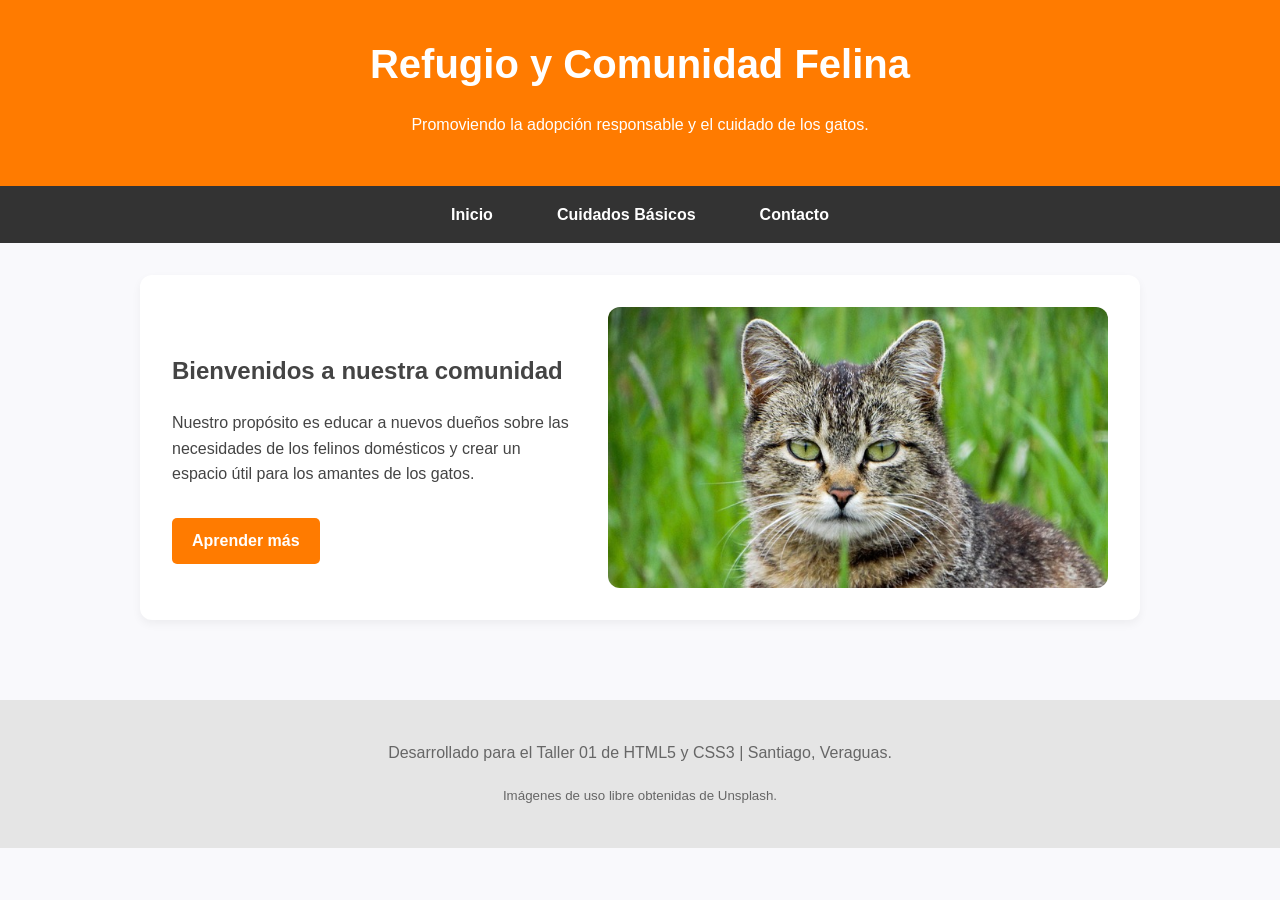
<file: index.html>
<!DOCTYPE html>
<html lang="es">
<head>
    <meta charset="UTF-8">
    <meta name="viewport" content="width=device-width, initial-scale=1.0">
    <title>Comunidad Felina - Inicio</title>
    <link rel="stylesheet" href="estilos.css">
</head>
<body>
    <header>
        <h1>Refugio y Comunidad Felina</h1>
        <p>Promoviendo la adopción responsable y el cuidado de los gatos.</p>
    </header>
    <nav>
        <ul>
            <li><a href="index.html">Inicio</a></li>
            <li><a href="cuidados.html">Cuidados Básicos</a></li>
            <li><a href="contacto.html">Contacto</a></li>
        </ul>
    </nav>
    <main>
        <section class="hero">
            <div class="texto-hero">
                <h2>Bienvenidos a nuestra comunidad</h2>
                <p>Nuestro propósito es educar a nuevos dueños sobre las necesidades de los felinos domésticos y crear un espacio útil para los amantes de los gatos.</p>
                <a href="cuidados.html" class="boton-enlace">Aprender más</a>
            </div>
            <img src="gato_inicio.jpg" alt="Un gato feliz descansando" class="imagen-destacada">
        </section>
    </main>
    <footer>
        <p>Desarrollado para el Taller 01 de HTML5 y CSS3 | Santiago, Veraguas.</p>
        <p><small>Imágenes de uso libre obtenidas de Unsplash.</small></p>
    </footer>
</body>
</html>
</file>
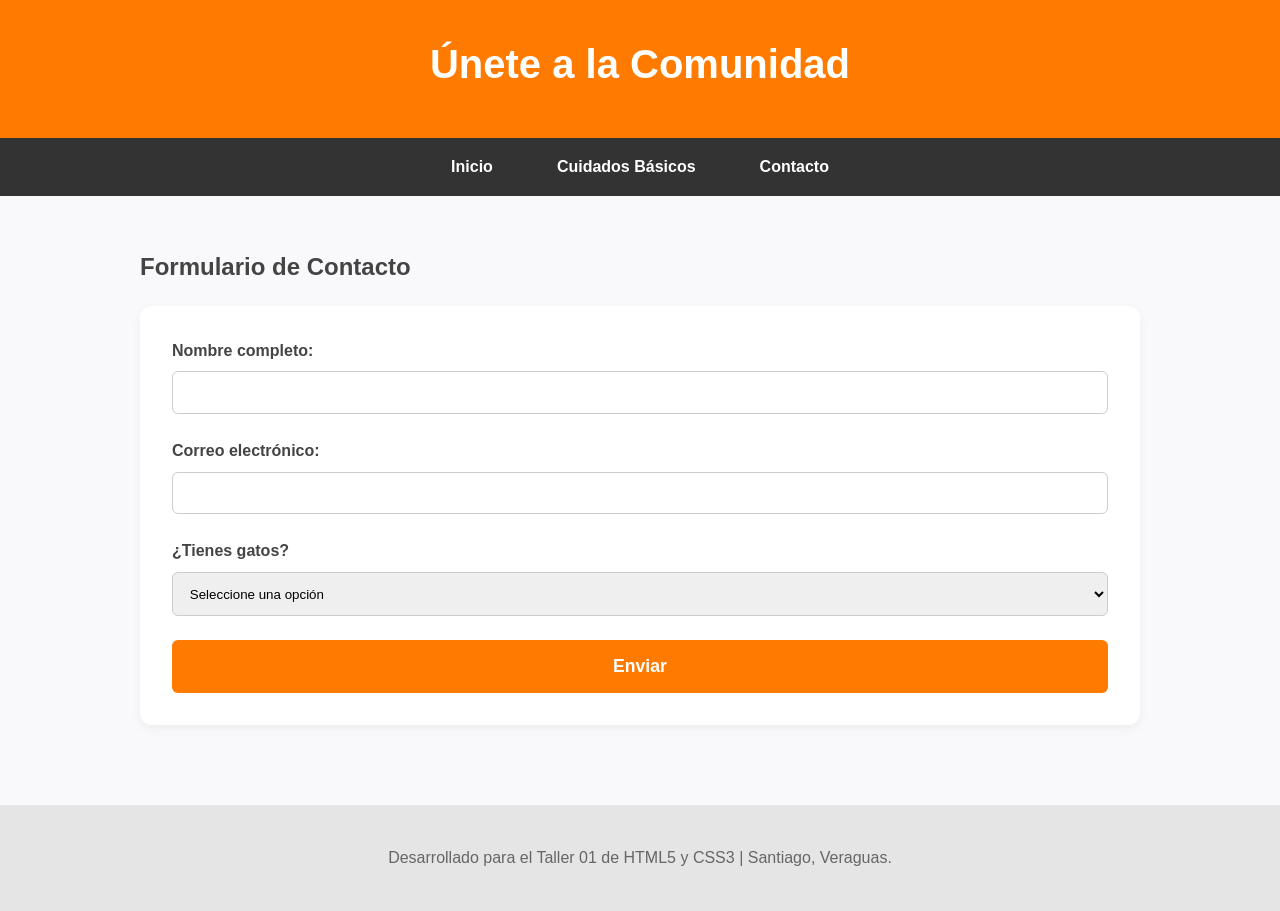
<file: contacto.html>
<!DOCTYPE html>
<html lang="es">
<head>
    <meta charset="UTF-8">
    <meta name="viewport" content="width=device-width, initial-scale=1.0">
    <title>Comunidad Felina - Contacto</title>
    <link rel="stylesheet" href="estilos.css">
</head>
<body>
    <header>
        <h1>Únete a la Comunidad</h1>
    </header>
    <nav>
        <ul>
            <li><a href="index.html">Inicio</a></li>
            <li><a href="cuidados.html">Cuidados Básicos</a></li>
            <li><a href="contacto.html">Contacto</a></li>
        </ul>
    </nav>
    <main>
        <section>
            <h2>Formulario de Contacto</h2>
            <form action="#" method="get">
                <div>
                    <label for="nombre">Nombre completo:</label>
                    <input type="text" id="nombre" name="nombre" required minlength="3">
                </div>
                <div>
                    <label for="correo">Correo electrónico:</label>
                    <input type="email" id="correo" name="correo" required>
                </div>
                <div>
                    <label for="tipo_gato">¿Tienes gatos?</label>
                    <select id="tipo_gato" name="tipo_gato" required>
                        <option value="">Seleccione una opción</option>
                        <option value="si">Sí, tengo uno o más</option>
                        <option value="no">No, pero quiero adoptar</option>
                    </select>
                </div>
                <button type="submit">Enviar</button>
            </form>
        </section>
    </main>
    <footer>
        <p>Desarrollado para el Taller 01 de HTML5 y CSS3 | Santiago, Veraguas.</p>
    </footer>
</body>
</html>
</file>
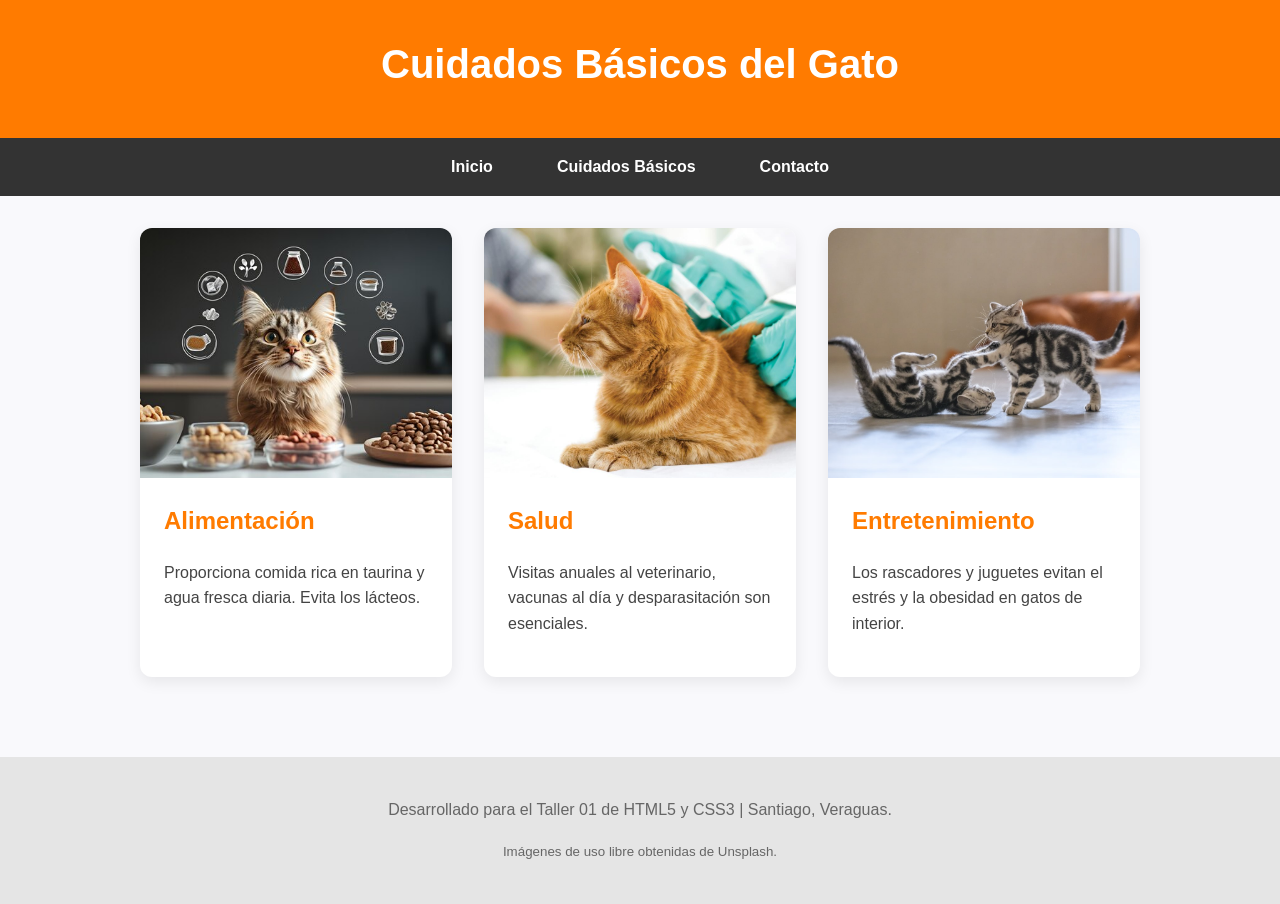
<file: cuidados.html>
<!DOCTYPE html>
<html lang="es">
<head>
    <meta charset="UTF-8">
    <meta name="viewport" content="width=device-width, initial-scale=1.0">
    <title>Comunidad Felina - Cuidados</title>
    <link rel="stylesheet" href="estilos.css">
</head>
<body>
    <header>
        <h1>Cuidados Básicos del Gato</h1>
    </header>
    <nav>
        <ul>
            <li><a href="index.html">Inicio</a></li>
            <li><a href="cuidados.html">Cuidados Básicos</a></li>
            <li><a href="contacto.html">Contacto</a></li>
        </ul>
    </nav>
    <main>
        <section class="grid-cuidados">
            <article class="tarjeta">
                <img src="gato_comida.jpg" alt="Gato comiendo de su plato">
                <div class="tarjeta-contenido">
                    <h2>Alimentación</h2>
                    <p>Proporciona comida rica en taurina y agua fresca diaria. Evita los lácteos.</p>
                </div>
            </article>
            <article class="tarjeta">
                <img src="gato_salud.jpg" alt="Gato en el veterinario">
                <div class="tarjeta-contenido">
                    <h2>Salud</h2>
                    <p>Visitas anuales al veterinario, vacunas al día y desparasitación son esenciales.</p>
                </div>
            </article>
            <article class="tarjeta">
                <img src="gato_juego.jpg" alt="Gato jugando con un ratón de tela">
                <div class="tarjeta-contenido">
                    <h2>Entretenimiento</h2>
                    <p>Los rascadores y juguetes evitan el estrés y la obesidad en gatos de interior.</p>
                </div>
            </article>
        </section>
    </main>
    <footer>
        <p>Desarrollado para el Taller 01 de HTML5 y CSS3 | Santiago, Veraguas.</p>
        <p><small>Imágenes de uso libre obtenidas de Unsplash.</small></p>
    </footer>
</body>
</html>
</file>
<file: estilos.css>
/* Variables y estilos generales */
:root {
    --color-primario: #ff7b00;
    --color-secundario: #333333;
    --color-fondo: #f9f9fc;
    --color-texto: #444444;
}

body {
    font-family: 'Segoe UI', Tahoma, Geneva, Verdana, sans-serif;
    margin: 0;
    padding: 0;
    background-color: var(--color-fondo);
    color: var(--color-texto);
    line-height: 1.6;
}

header {
    background-color: var(--color-primario);
    color: white;
    padding: 2rem 1rem;
    text-align: center;
    box-shadow: 0 4px 6px rgba(0,0,0,0.1);
}

header h1 {
    margin: 0 0 10px 0;
    font-size: 2.5rem;
}

/* Navegación (Ajustada para móvil) */
nav ul {
    list-style-type: none;
    background-color: var(--color-secundario);
    margin: 0;
    padding: 0;
    display: flex;
    flex-direction: column;
    text-align: center;
}

nav ul li a {
    display: block;
    color: white;
    padding: 1rem;
    text-decoration: none;
    font-weight: bold;
    border-bottom: 1px solid #4a4a4a;
    transition: background-color 0.3s;
}

nav ul li:last-child a {
    border-bottom: none;
}

nav ul li a:hover {
    background-color: var(--color-primario);
}

main {
    padding: 2rem 1rem;
    max-width: 1000px;
    margin: 0 auto;
}

/* Sección Hero (Inicio) */
.hero {
    display: flex;
    flex-direction: column;
    align-items: center;
    gap: 2rem;
    background: white;
    padding: 2rem;
    border-radius: 12px;
    box-shadow: 0 4px 10px rgba(0,0,0,0.05);
}

.imagen-destacada {
    width: 100%;
    max-width: 500px;
    border-radius: 12px;
    object-fit: cover;
}

.boton-enlace {
    display: inline-block;
    background-color: var(--color-primario);
    color: white;
    padding: 10px 20px;
    text-decoration: none;
    border-radius: 5px;
    font-weight: bold;
    margin-top: 15px;
}

/* Tema Integrado: CSS Grid para Cuidados */
.grid-cuidados {
    display: grid;
    grid-template-columns: 1fr;
    gap: 2rem;
}

.tarjeta {
    background-color: white;
    border-radius: 12px;
    overflow: hidden;
    box-shadow: 0 5px 15px rgba(0,0,0,0.08);
    transition: transform 0.3s ease;
}

.tarjeta:hover {
    transform: translateY(-5px);
}

.tarjeta img {
    width: 100%;
    height: 250px;
    object-fit: cover;
    display: block;
}

.tarjeta-contenido {
    padding: 1.5rem;
}

.tarjeta-contenido h2 {
    color: var(--color-primario);
    margin-top: 0;
}

/* Formulario */
form {
    background: white;
    padding: 2rem;
    border-radius: 12px;
    box-shadow: 0 4px 10px rgba(0,0,0,0.05);
}

form div {
    margin-bottom: 1.5rem;
}

label {
    display: block;
    margin-bottom: 0.5rem;
    font-weight: bold;
}

input, select {
    width: 100%;
    padding: 0.8rem;
    border: 1px solid #ccc;
    border-radius: 6px;
    box-sizing: border-box;
}

button {
    background-color: var(--color-primario);
    color: white;
    border: none;
    padding: 1rem 2rem;
    cursor: pointer;
    border-radius: 6px;
    font-size: 1.1rem;
    font-weight: bold;
    width: 100%;
}

button:hover {
    background-color: #e66a00;
}

footer {
    text-align: center;
    padding: 1.5rem;
    background-color: #e5e5e5;
    margin-top: 3rem;
    color: #666;
}

/* Diseño adaptable a escritorio */
@media (min-width: 768px) {
    nav ul {
        flex-direction: row; 
        justify-content: center;
    }
    
    nav ul li a {
        border-bottom: none;
        padding: 1rem 2rem;
    }

    .hero {
        flex-direction: row;
        justify-content: space-between;
    }
    
    .texto-hero {
        flex: 1;
    }
    
    .imagen-destacada {
        flex: 1;
    }

    .grid-cuidados {
        grid-template-columns: repeat(3, 1fr);
    }
}
</file>
